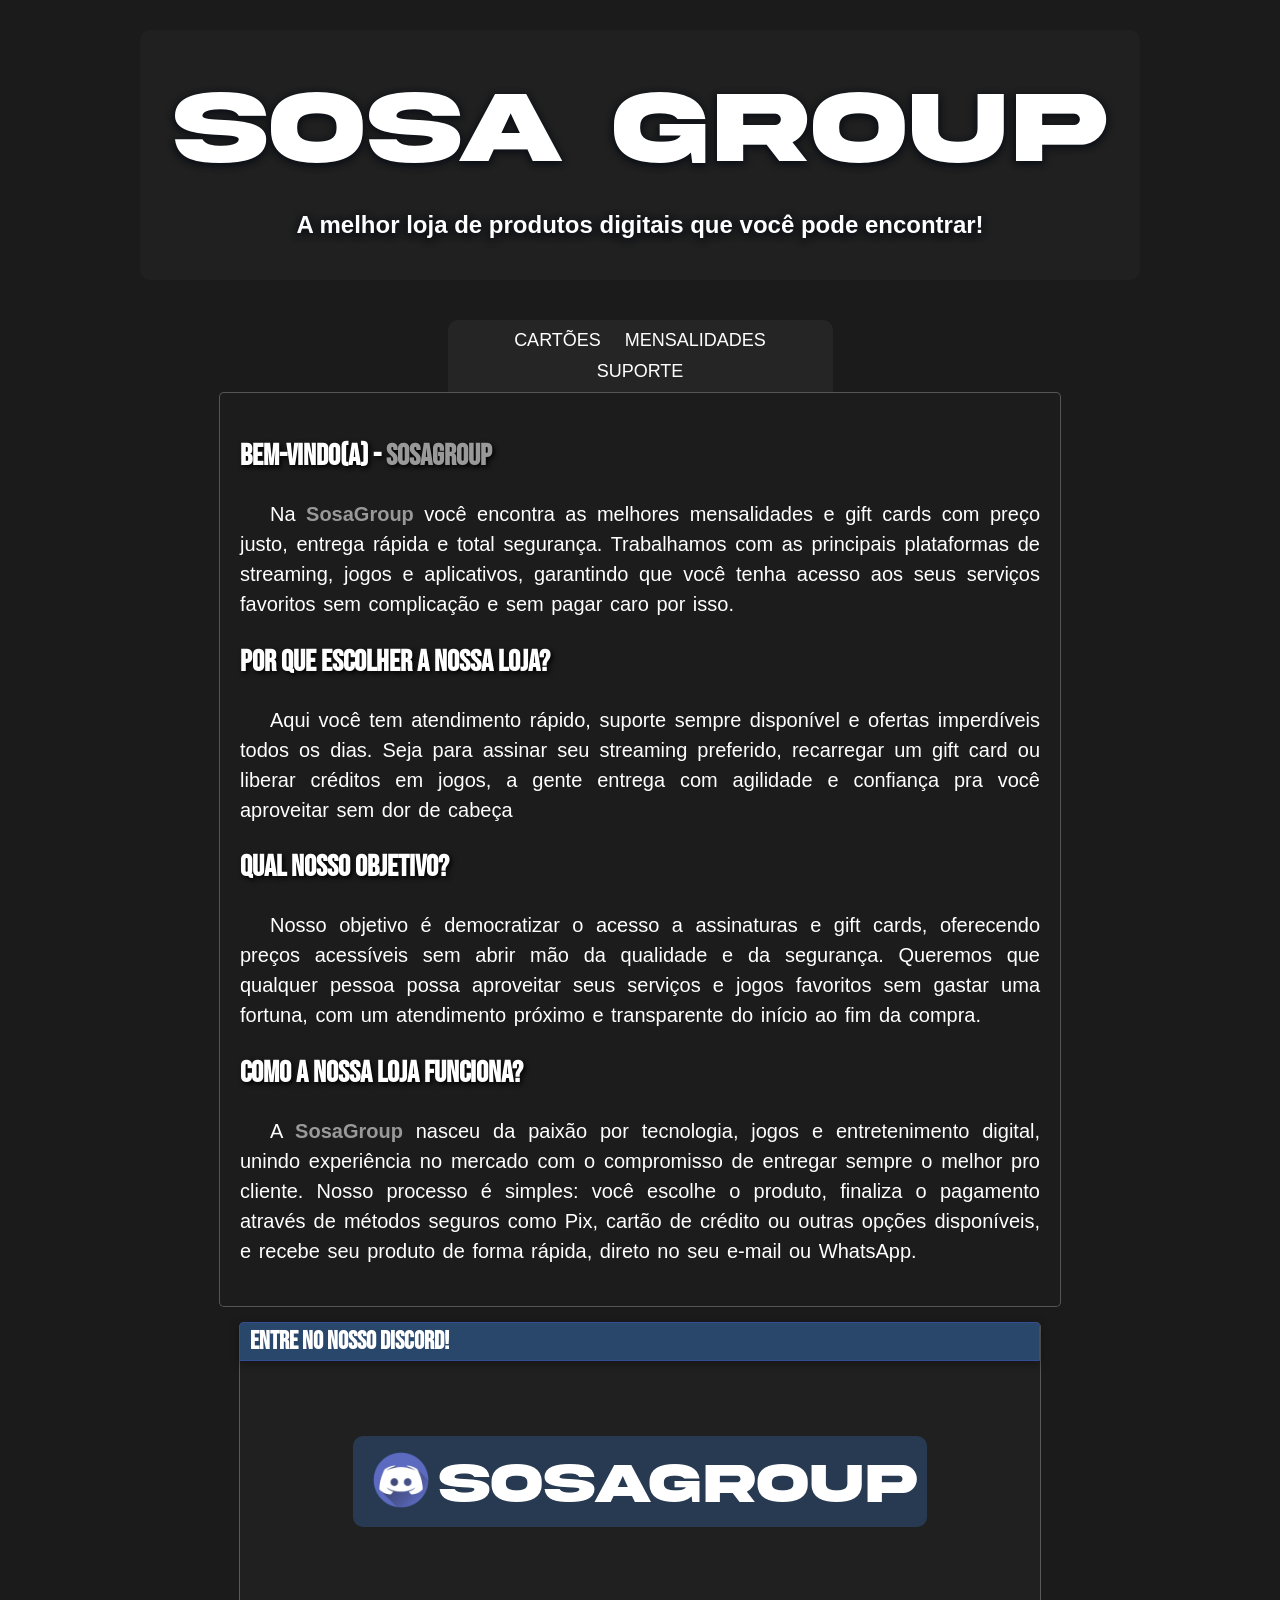
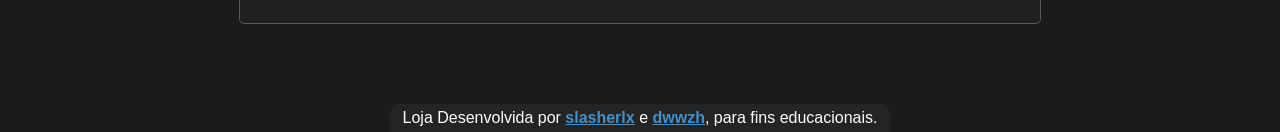
<file: index.html>
<!DOCTYPE html>
<html lang="pt-br">
<head>
    <meta charset="UTF-8">
    <meta name="viewport" content="width=device-width, initial-scale=1.0">
    <title>SosaGroup</title>
    <link rel="stylesheet" href="style.css">
</head>
<body>
    <header>
        <h1>Sosa Group</h1>
        <p>A melhor loja de produtos digitais que você pode encontrar!</p>
    </header>
    <nav>
        <button><a href="cartões.html">CARTÕES</a></button>
        <button><a href="mensalidades.html">MENSALIDADES</a></button>
        <button><a href="suporte.html">SUPORTE</a></button>
    </nav>
    <main>
        <h2>Bem-vindo(a) - <strong>SosaGroup</strong></h2>
        <p>Na <strong>SosaGroup</strong> você encontra as melhores mensalidades e gift cards com preço justo, entrega rápida e total segurança. Trabalhamos com as principais plataformas de streaming, jogos e aplicativos, garantindo que você tenha acesso aos seus serviços favoritos sem complicação e sem pagar caro por isso.</p>
        <h2>Por que escolher a nossa loja?</h2>
        <p>Aqui você tem atendimento rápido, suporte sempre disponível e ofertas imperdíveis todos os dias. Seja para assinar seu streaming preferido, recarregar um gift card ou liberar créditos em jogos, a gente entrega com agilidade e confiança pra você aproveitar sem dor de cabeça</p>
        <h2>Qual nosso objetivo?</h2>
        <p>Nosso objetivo é democratizar o acesso a assinaturas e gift cards, oferecendo preços acessíveis sem abrir mão da qualidade e da segurança. Queremos que qualquer pessoa possa aproveitar seus serviços e jogos favoritos sem gastar uma fortuna, com um atendimento próximo e transparente do início ao fim da compra.</p>
        <h2>Como a nossa loja funciona?</h2>
        <p>A <strong>SosaGroup</strong> nasceu da paixão por tecnologia, jogos e entretenimento digital, unindo experiência no mercado com o compromisso de entregar sempre o melhor pro cliente. Nosso processo é simples: você escolhe o produto, finaliza o pagamento através de métodos seguros como Pix, cartão de crédito ou outras opções disponíveis, e recebe seu produto de forma rápida, direto no seu e-mail ou WhatsApp.</p>
    </main>
    <aside>
        <h3>Entre no nosso Discord!</h3>
        <a class="dc" href="https://discord.gg/XTKpCspRjj" target="_blank"><button><img src="images/dc-icon.png" alt="">SosaGroup</button></a>
    </aside>
    <footer>
        <p>Loja Desenvolvida por <a href="https://github.com/slasherlx" target="_blank"><span class="creditos">slasherlx</span></a> e <a href="https://github.com/dwwzh" target="_blank"><span class="creditos">dwwzh</span></a>, para fins educacionais.</p>
    </footer>
</body>
</html>
</file>
<file: style.css>
@charset 'UTF-8';


@font-face {
    font-family: 'Press';
    src: url(fonts/Press_Start_2P/PressStart2P-Regular.ttf) format(truetype);
    font-weight: normal;
}

@font-face {
    font-family: 'Bebas';
    src: url(fonts/Bebas_Neue/BebasNeue-Regular.ttf) format(truetype);
    font-weight: normal;
}

@font-face {
    font-family: 'Akira';
    src: url(fonts/akira_expanded/akira.otf) format(opentype);
}

:root {
    --cor1:#2e2e2e44;
    --cor2: #252525;
    --cor3: #1b1b1b;
    --fonte-principal: 'Press';
    --fonte-secundaria: 'Bebas';
}

html {
    height: 130%;
}

body {
    background-color: var(--cor3);
    margin: 0px;
}

header {
    padding: 10px 0px;
    background-color: var(--cor1);
    height: 230px;
    min-width: 500px;
    max-width: 1000px;
    margin: auto;
    border-radius: 10px;
    font-size: 25px;
    margin-top: 30px;
    margin-bottom: 40px;
}

header > h1 {
    text-align: center;
    margin: auto;
    margin-bottom: 10px;
    margin-top: 30px;
    color: white;
    font-family: 'Akira';
    font-size: clamp(4rem, 8vw, 6.5rem);
    text-shadow: 2px 2px 7px #0D1117, -2px 2px 7px #0D1117;
    animation: sosastore 2.5s ease-in-out;
    
}

header > p {
    text-align: center;
    font-size: clamp(1rem, 2.5vw, 1.5rem);
    font-weight: bolder;
    font-family: Arial, Helvetica, sans-serif;
    text-shadow: 2px 2px 7px #0D1117, -2px 2px 7px #0D1117;
    color: white;
    animation: sosastore 2s ease-in-out;
}

@keyframes sosastore {
    from {
        opacity: 0%;
    }
    to {
        opacity: 100%;
    }
}

nav {
    display: block;
    margin: auto;
    text-align: center;
    background-color: var(--cor2);
    padding: 5px;
    border-top-left-radius: 10px;
    border-top-right-radius: 10px;
    width: 375px;
    color: white;
}

nav > button {
    background-color: rgba(68, 68, 121, 0);
    font-size: 18px;
    border: none;
    padding: 5px 10px;
    border-radius: 6px;
    transition: background-color 0.7s, transform 0.7s;
    cursor: pointer;
}

nav > button:hover {
    background-color: rgba(255, 255, 255, 0.089);
    transform: scale(1.05);
}

nav > button > a{
    color: white;
    text-decoration: none;
}

main {
    background-color: rgba(34, 34, 34, 0.185);
    border: 1px solid #ffffff41;
    padding: 20px;
    margin: auto;
    border-radius: 5px;
    min-width: 320px;
    max-width: 800px;
}

main > h2 {
    font-size: 30px;
    font-family: 'Bebas';
    color: white;
    text-shadow: 2px 2px 5px black;
    transition: transform 0.6s, background-image 1s;

}

main > h2:hover {
    transform: translateX(10px);
    background-image: linear-gradient(to right, #ffffff44, transparent, transparent);
    padding-left: 4px;
    border-top-left-radius: 5px;
    border-bottom-left-radius: 5px;
}

main > p {
    text-indent: 30px;
    word-spacing: 2px;
    font-size: 20px;
    text-align: justify;
    line-height: 1.5em;
    color: white;
    font-family: Arial, Helvetica, sans-serif;
}

footer {
    text-align: center;
    color: white;
    font-family: Arial, Helvetica, sans-serif;
    background-color: #242424;
    border-top-left-radius: 10px;
    border-top-right-radius: 10px;
    width: 500px;
    margin: auto;
    margin-top: 80px;
}

footer a {
    color: white;
    text-decoration: none;
}

footer p {
    margin-top: 0px;
    margin-bottom: 0px;
    padding: 5px;
}

span {
    text-decoration: underline;
    transition: 0.4s;
    color: #488ec7;
    font-weight: bolder;
    font-family: 'Segoe UI', Tahoma, Geneva, Verdana, sans-serif;
}

span:hover {
    background-color: #1a4c8d2f;
    padding: 6px;
    border: none;
    border-radius: 5px;
}

aside {
    display: block;
    margin: 0 auto;
    margin-top: 15px;
    color: white;
    border: 1px solid #ffffff41;
    background-color: rgb(32, 32, 32);
    border-radius: 5px;
    max-width: 800px;
    min-width: 320px;
    height: 300px;
}

aside h3 {
    color: white;
    font-family: 'Bebas';
    border: 1px solid #334d96;
    box-shadow: 0px 3px 10px rgba(0, 0, 0, 0.349);
    margin-top: -1px;
    margin-left: -1px;
    font-size: 25px;
    padding: 3px 10px;
    background-color: #29466b;
    border-top-left-radius: 5px;
    border-top-right-radius: 5px;
}

aside button {
    all: unset;
    display: block;
    background-color: #273A52;
    font-size: clamp(2.5rem, 8vw, 3.5rem);
    font-family: 'Akira';
    padding: 10px;
    border-radius: 10px;
    margin: auto;
    margin-top: 75px;
    cursor: pointer;
}

aside img {
    height: 1em;
    width: auto;
    padding: 0px 10px;
    transform: translateY(6px);
}

.dc {
    color: white;
    text-decoration: none;
}

.dc:hover {
    color: #90a1ff;
    transition: all 0.5s;
}

strong {
    color: #999999;
}
</file>
